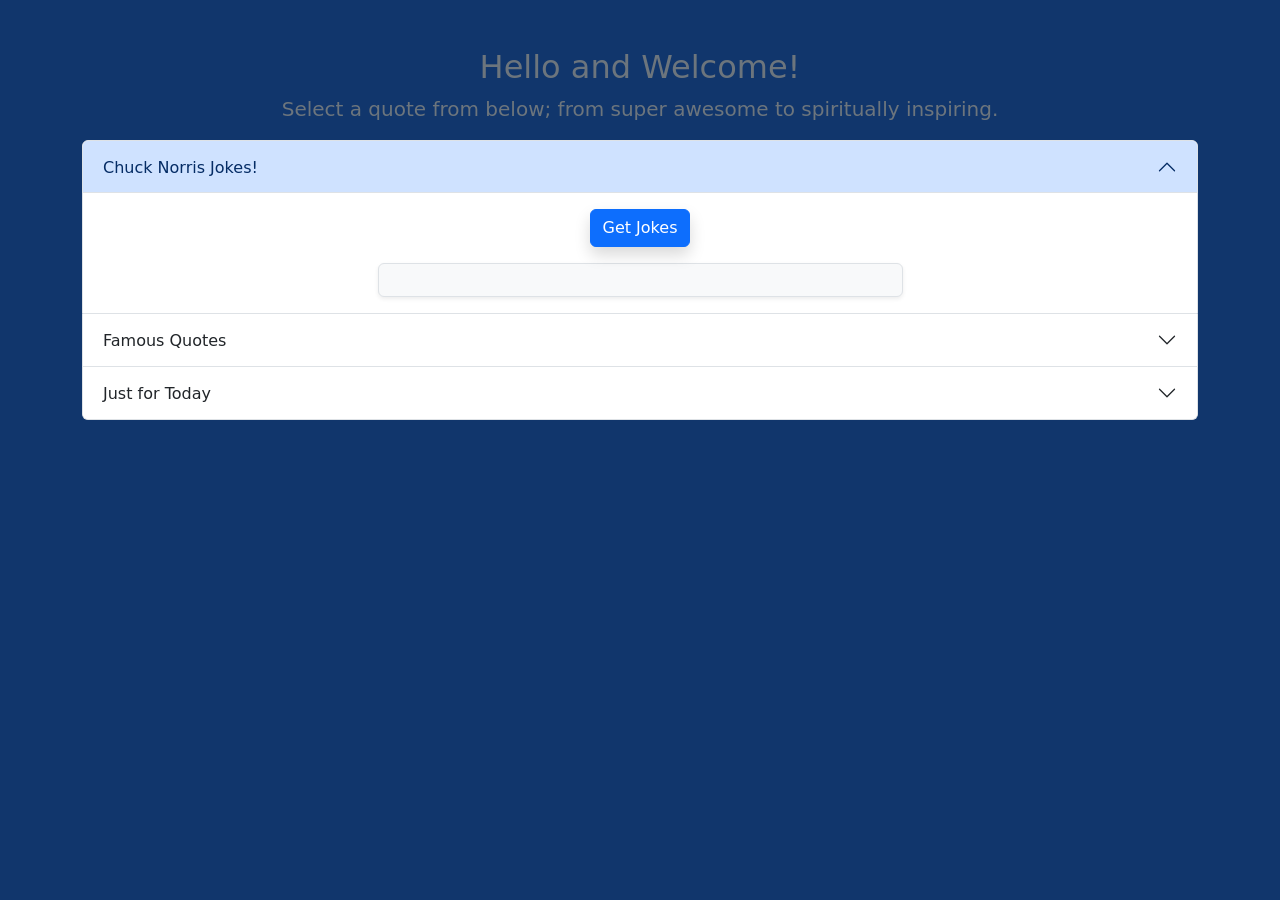
<file: templates/index.html>
<!doctype html>
<html lang="en">
  <head>
    <meta charset="utf-8">
    <meta name="viewport" content="width=device-width, initial-scale=1">

    <link href="https://cdn.jsdelivr.net/npm/bootstrap@5.0.2/dist/css/bootstrap.min.css" rel="stylesheet" integrity="sha384-EVSTQN3/azprG1Anm3QDgpJLIm9Nao0Yz1ztcQTwFspd3yD65VohhpuuCOmLASjC" crossorigin="anonymous">

    <title>Quotes App</title>
  </head>
  <body style="background-color: rgb(17, 54, 108)">
    <div class="container-sm text-center mt-5">
      <h2 class="fs-2 text-secondary">Hello and Welcome!</h1>
      <p class="fs-5 text-secondary">Select a quote from below; from super awesome to spiritually inspiring.</p>
    </div>
    <div class="container-sm">
      <div class="accordion" id="accordionExample">
        <div class="accordion-item">
          <h2 class="accordion-header" id="headingOne">
            <button class="accordion-button" type="button" data-bs-toggle="collapse" data-bs-target="#collapseOne" aria-expanded="true" aria-controls="collapseOne">
              Chuck Norris Jokes!
            </button>
          </h2>
          <div id="collapseOne" class="accordion-collapse collapse show" aria-labelledby="headingOne" data-bs-parent="#accordionExample">
            <div class="accordion-body">
                <div class="row">
                    <div class="col-md-6 offset-md-3 text-center">
                      <button class="btn btn-primary shadow" id="get-chuck-jokes">Get Jokes</button>
                      <div id="jokes" class="mt-3 shadow-sm p-3 border rounded bg-light text-dark"></div>
                    </div>
                </div>
            </div>
          </div>
        </div>
        <div class="accordion-item">
          <h2 class="accordion-header" id="headingTwo">
            <button class="accordion-button collapsed" type="button" data-bs-toggle="collapse" data-bs-target="#collapseTwo" aria-expanded="false" aria-controls="collapseTwo">
              Famous Quotes
            </button>
          </h2>
          <div id="collapseTwo" class="accordion-collapse collapse" aria-labelledby="headingTwo" data-bs-parent="#accordionExample">
            <div class="accordion-body">
              <div class="row">
                <div class="col-md-6 offset-md-3 text-center">
                  <button class="btn btn-primary shadow" id="get-quote">Get Quote</button>
                  <button class="btn btn-primary shadow" id="more-info" data-bs-toggle="modal" data-bs-target="#quoteModal">More Info</button>
                  <div id="quote" class="mt-3 shadow-sm p-3 border rounded bg-light text-dark text-start"></div>
                </div>
                <!-- Modal -->
                <div class="modal fade" id="quoteModal" data-bs-keyboard="false" tabindex="-1" aria-labelledby="staticBackdropLabel" aria-hidden="true">
                  <div class="modal-dialog modal-dialog-scrollable">
                    <div class="modal-content">
                      <div class="modal-header">
                        <h1 class="modal-title fs-5" id="quote-modal-title"></h1>
                        <button type="button" class="btn-close" data-bs-dismiss="modal" aria-label="Close"></button>
                      </div>
                      <div class="modal-body" id="quote-modal-body">
                        
                      </div>
                      <div class="modal-footer">
                        <button type="button" class="btn btn-secondary" data-bs-dismiss="modal">Close</button>
                      </div>
                    </div>
                  </div>
               </div>
              </div>
            </div>
          </div>
        </div>
        <div class="accordion-item">
          <h2 class="accordion-header" id="headingThree">
            <button class="accordion-button collapsed" type="button" data-bs-toggle="collapse" data-bs-target="#collapseThree" aria-expanded="false" aria-controls="collapseThree">
              Just for Today
            </button>
          </h2>
          <div id="collapseThree" class="accordion-collapse collapse" aria-labelledby="headingThree" data-bs-parent="#accordionExample">
            <div class="accordion-body">
              <div class="ratio ratio-4x3">
                <iframe src="https://jftna.org/jft/" title="Narcotics Anonymous daily meditation&copy"></iframe>
              </div>
            </div>
          </div>
        </div>
      </div>
    </div>
    
    <script src="https://cdn.jsdelivr.net/npm/bootstrap@5.0.2/dist/js/bootstrap.bundle.min.js" integrity="sha384-MrcW6ZMFYlzcLA8Nl+NtUVF0sA7MsXsP1UyJoMp4YLEuNSfAP+JcXn/tWtIaxVXM" crossorigin="anonymous"></script>
    <script type="module" src="/static/main.js"></script>
  </body>
</html>
</file>
